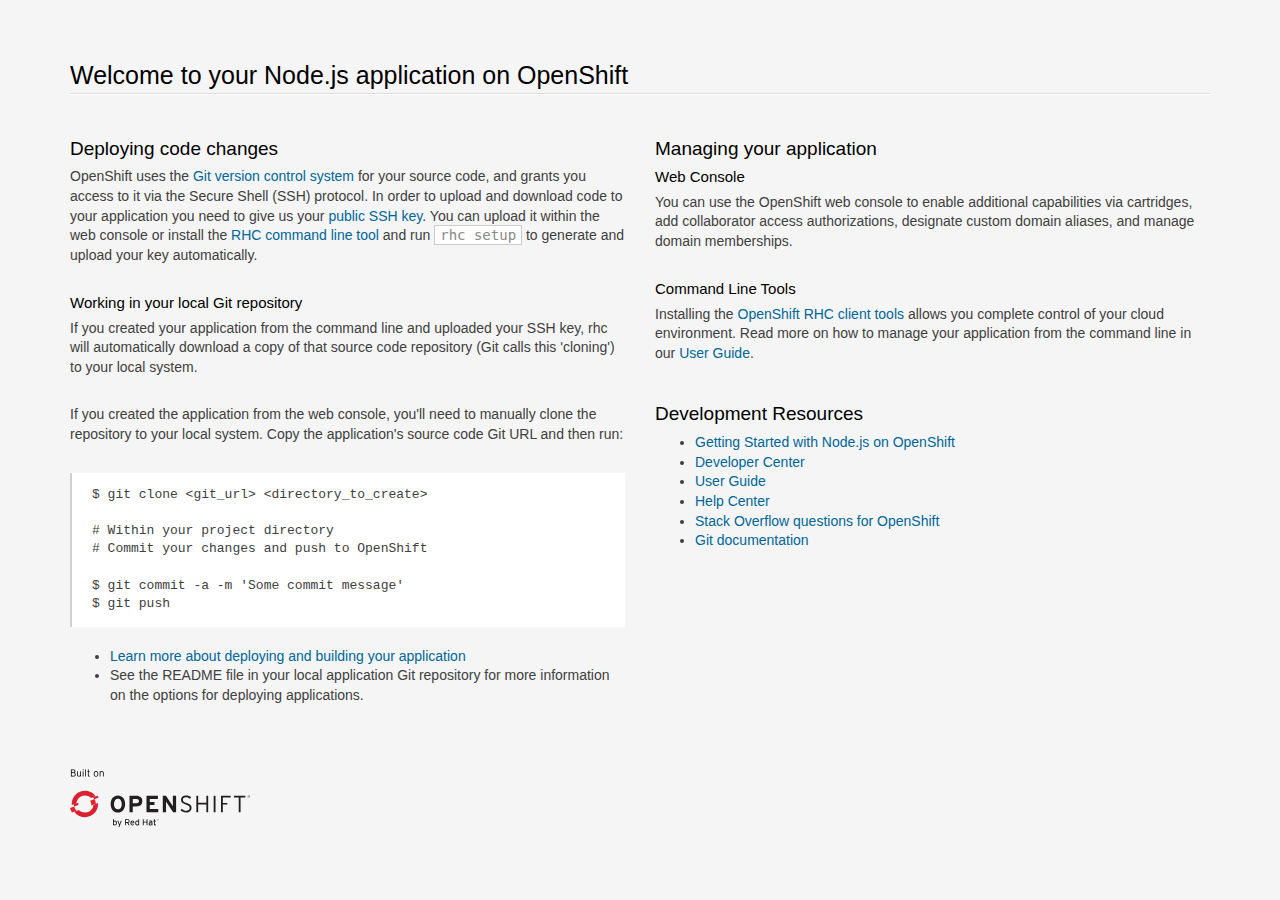
<file: index.html>
<!doctype html>
<html lang="en">
<head>
  <meta charset="utf-8">
  <meta http-equiv="X-UA-Compatible" content="IE=edge,chrome=1">
  <title>Welcome to OpenShift</title>

<style>

/*!
 * Bootstrap v3.0.0
 *
 * Copyright 2013 Twitter, Inc
 * Licensed under the Apache License v2.0
 * http://www.apache.org/licenses/LICENSE-2.0
 *
 * Designed and built with all the love in the world @twitter by @mdo and @fat.
 */

  .logo {
    background-size: cover;
    height: 58px;
    width: 180px;
    margin-top: 6px;
    background-image: url([data-uri]);
  }
.logo a {
  display: block;
  width: 100%;
  height: 100%;
}
*, *:before, *:after {
    -moz-box-sizing: border-box;
    box-sizing: border-box;
}
aside,
footer,
header,
hgroup,
section{
  display: block;
}
body {
  color: #404040;
  font-family: "Helvetica Neue",Helvetica,"Liberation Sans",Arial,sans-serif;
  font-size: 14px;
  line-height: 1.4;
}

html {
  font-family: sans-serif;
  -ms-text-size-adjust: 100%;
  -webkit-text-size-adjust: 100%;
}
ul {
    margin-top: 0;
}
.container {
  margin-right: auto;
  margin-left: auto;
  padding-left: 15px;
  padding-right: 15px;
}
.container:before,
.container:after {
  content: " ";
  /* 1 */

  display: table;
  /* 2 */

}
.container:after {
  clear: both;
}
.row {
  margin-left: -15px;
  margin-right: -15px;
}
.row:before,
.row:after {
  content: " ";
  /* 1 */

  display: table;
  /* 2 */

}
.row:after {
  clear: both;
}
.col-sm-6, .col-md-6, .col-xs-12 {
  position: relative;
  min-height: 1px;
  padding-left: 15px;
  padding-right: 15px;
}
.col-xs-12 {
  width: 100%;
}

@media (min-width: 768px) {
  .container {
    width: 750px;
  }
  .col-sm-6 {
    float: left;
  }
  .col-sm-6 {
    width: 50%;
  }
}

@media (min-width: 992px) {
  .container {
    width: 970px;
  }
  .col-md-6 {
    float: left;
  }
  .col-md-6 {
    width: 50%;
  }
}
@media (min-width: 1200px) {
  .container {
    width: 1170px;
  }
}

a {
  color: #069;
  text-decoration: none;
}
a:hover {
  color: #EA0011;
  text-decoration: underline;
}
hgroup {
  margin-top: 50px;
}
footer {
    margin: 50px 0 25px;
}
h1, h2, h3 {
  color: #000;
  line-height: 1.38em;
  margin: 1.5em 0 .3em;
}
h1 {
  font-size: 25px;
  font-weight: 300;
  border-bottom: 1px solid #fff;
  margin-bottom: .5em;
}
h1:after {
  content: "";
  display: block;
  width: 100%;
  height: 1px;
  background-color: #ddd;
}
h2 {
  font-size: 19px;
  font-weight: 400;
}
h3 {
  font-size: 15px;
  font-weight: 400;
  margin: 0 0 .3em;
}
p {
  margin: 0 0 2em;
}
p + h2 {
  margin-top: 2em;
}
html {
  background: #f5f5f5;
  height: 100%;
}
code {
  background-color: white;
  border: 1px solid #ccc;
  padding: 1px 5px;
  color: #888;
}
pre {
  display: block;
  padding: 13.333px 20px;
  margin: 0 0 20px;
  font-size: 13px;
line-height: 1.4;
  background-color: #fff;
  border-left: 2px solid rgba(120,120,120,0.35);
  white-space: pre;
  white-space: pre-wrap;
  word-break: normal;
  word-wrap: break-word;
  overflow: auto;
  font-family: Menlo,Monaco,"Liberation Mono",Consolas,monospace !important;
}

</style>

</head>
<body>
<section class='container'>
          <hgroup>
            <h1>Welcome to your Node.js application on OpenShift</h1>
          </hgroup>


        <div class="row">
          <section class='col-xs-12 col-sm-6 col-md-6'>
            <section>
              <h2>Deploying code changes</h2>
                <p>OpenShift uses the <a href="http://git-scm.com/">Git version control system</a> for your source code, and grants you access to it via the Secure Shell (SSH) protocol. In order to upload and download code to your application you need to give us your <a href="https://developers.openshift.com/en/managing-remote-connection.html">public SSH key</a>. You can upload it within the web console or install the <a href="https://developers.openshift.com/en/managing-client-tools.html">RHC command line tool</a> and run <code>rhc setup</code> to generate and upload your key automatically.</p>

                <h3>Working in your local Git repository</h3>
                <p>If you created your application from the command line and uploaded your SSH key, rhc will automatically download a copy of that source code repository (Git calls this 'cloning') to your local system.</p>

                <p>If you created the application from the web console, you'll need to manually clone the repository to your local system. Copy the application's source code Git URL and then run:</p>

<pre>$ git clone &lt;git_url&gt; &lt;directory_to_create&gt;

# Within your project directory
# Commit your changes and push to OpenShift

$ git commit -a -m 'Some commit message'
$ git push</pre>


                  <ul>
                    <li><a href="https://developers.openshift.com/en/managing-modifying-applications.html">Learn more about deploying and building your application</a></li>
                    <li>See the README file in your local application Git repository for more information on the options for deploying applications.</li>
                  </ul>
            </section>

          </section>
          <section class="col-xs-12 col-sm-6 col-md-6">

                <h2>Managing your application</h2>

                <h3>Web Console</h3>
                <p>You can use the OpenShift web console to enable additional capabilities via cartridges, add collaborator access authorizations, designate custom domain aliases, and manage domain memberships.</p>

                <h3>Command Line Tools</h3>
                <p>Installing the <a href="https://developers.openshift.com/en/managing-client-tools.html">OpenShift RHC client tools</a> allows you complete control of your cloud environment. Read more on how to manage your application from the command line in our <a href="https://www.openshift.com/user-guide">User Guide</a>.
                </p>

<h2>Development Resources</h2>
                  <ul>
                    <li><a href="https://developers.openshift.com/en/node-js-overview.html">Getting Started with Node.js on OpenShift</a></li>
                    <li><a href="https://developers.openshift.com">Developer Center</a></li>
                    <li><a href="https://www.openshift.com/user-guide">User Guide</a></li>
                    <li><a href="https://help.openshift.com">Help Center</a></li>
                    <li><a href="http://stackoverflow.com/questions/tagged/openshift">Stack Overflow questions for OpenShift</a></li>
                    <li><a href="http://git-scm.com/documentation">Git documentation</a></li>
                  </ul>

          </section>
        </div>

        <footer>
          <div class="logo"><a href="https://www.openshift.com/"></a></div>
        </footer>
</section>
</body>
</html>
</file>
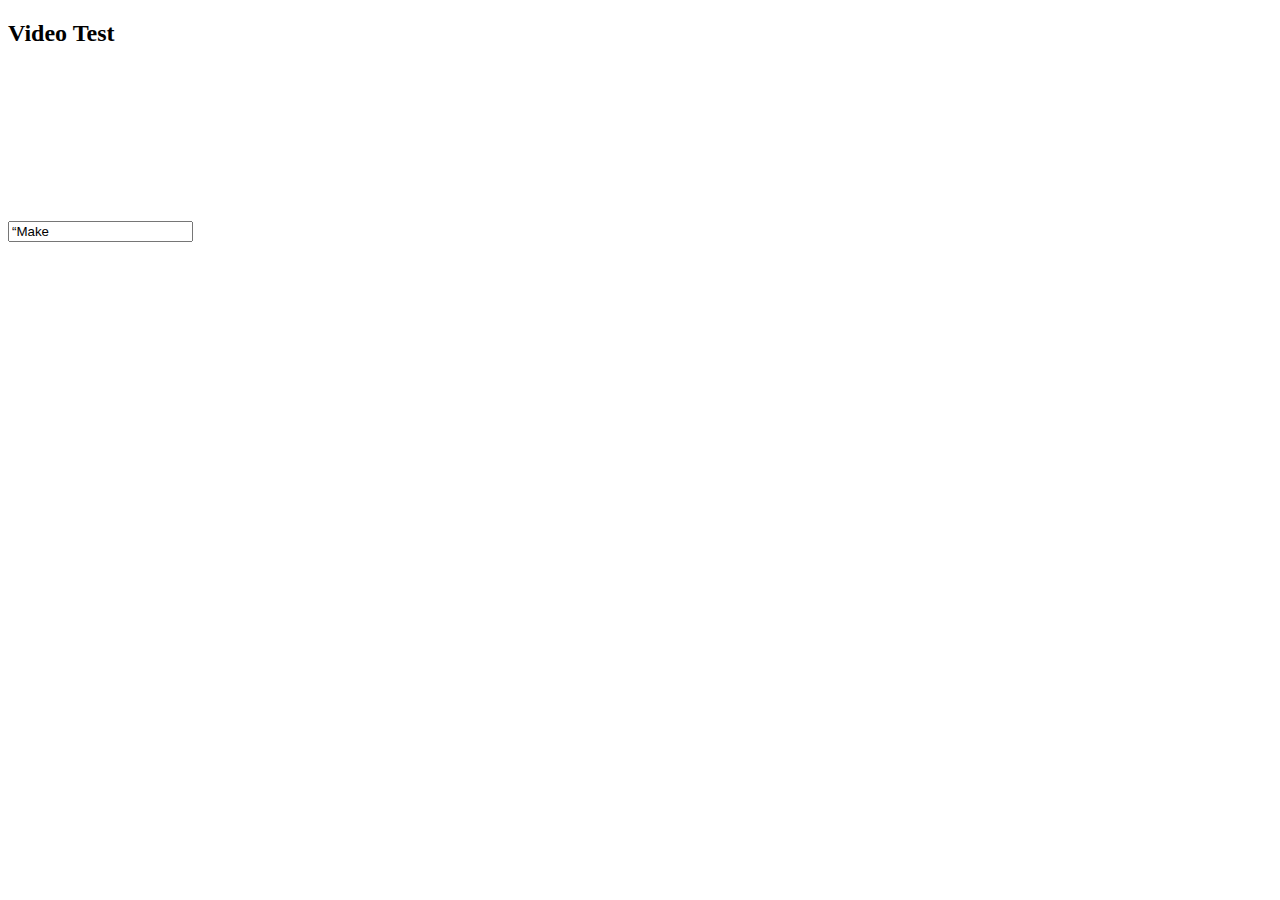
<file: client/test.html>
<!doctype html>
<html>
<head>
<meta charset=�utf-8�>
<title>Testing</title>
</head>
<body>
<h2>Video Test</h2>
<div id=�videos�>
<video id=�localVideo� autoplay muted></video>
</div>
<input type=�button� value=�Make a toast� onClick=�showAndroidToast(�Hello There�)� />
<script type=�text/javascript�>
function showAndroidToast(msg) {
Android.showToast(msg);
}
var constraints = {video: true, audio: true};
var localStream = null;
function init() {
console.log(�Getting user media with constraints�, constraints);
navigator.webkitGetUserMedia(constraints, handleUserMediaSuccess, handleUserMediaError);
};
 
function handleUserMediaSuccess(stream) {
console.log(�[+] Successfully got local video stream!�);
attachMediaStream = function(element, stream) {
element.src = window.webkitURL.createObjectURL(stream);
};
attachMediaStream(document.getElementById(�localVideo�), stream);
};
 
function handleUserMediaError(error) {
alert(�[!] getUserMedia error: �, error);
};
window.onload = function() {
init();
};
</script>
</body>
</html>
</file>
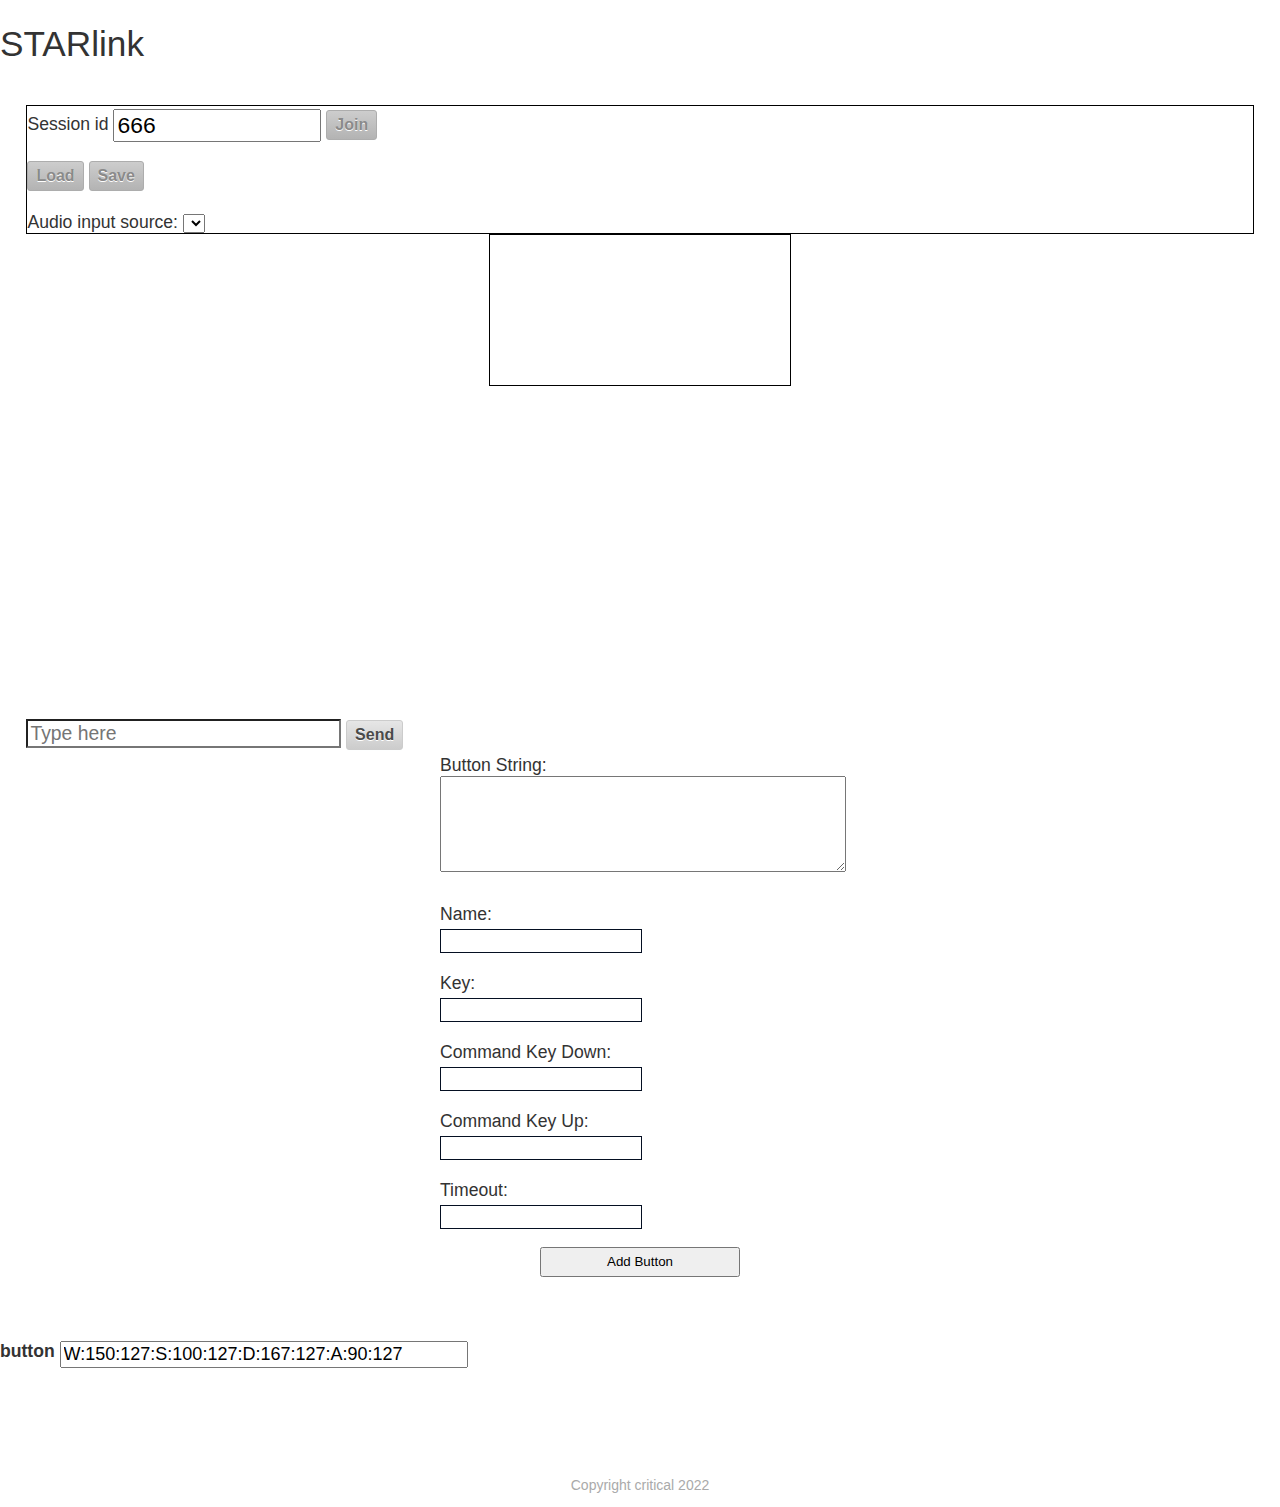
<file: client/webrtc_example.html>
<!doctype html>
<html>
	<head>
		<title>OpenWebRTC Demo</title>
		<meta name="viewport" content="user-scalable=no, initial-scale=1, maximum-scale=1, minimum-scale=1, width=device-width">
		<link rel="stylesheet" type="text/css" href="main.css">
		<link rel="stylesheet" type="text/css" href="button-generator-style.css">
		
		<script src="button-generator.js"></script>
		<script src="signaling_channel.js"></script>
		<script src="main.js"></script>
		<script src="getdevices.js"></script>
	</head>
	<body>
		<h1>STARlink</h1>

		<section id="main-section">
			<div id="settings-container">
				Session id <input type="text" id="session_txt" value="">
				<input class="btn" type="button" id="join_but" value="Join" disabled>
				<br>
				<br>
				<input class="btn" type="button" id="load_but" value="Load" disabled>
				<input class="btn" type="button" id="save_but" value="Save" disabled>

				<div id="audio-only-container">Audio-only call</div>
				

			    <div class="select">
			      <label for="audioSource">Audio input source: </label><select id="audioSource"></select>
			    </div>
			</div>

			<div id="video-container">
				<video id="self_view" class="" autoplay muted></video>
				<video id="remote_view" class="" autoplay></video>
			</div>
			<div id="chat_div"></div>
			<div id="chat-container">
				<input type="sendtext" id="chat_txt" disable placeholder="Type here">
				<input type="button" class="btn" id="chat_but" value="Send">
			</div>
			<div id="log_div"></div>

			
			<!-- ########################################  button HTML ; do NOT CHANGE ######################################## -->
			<div id="sl-buttonString">
				<label for="sl-buttonString-input">Button String:</label>
				<textarea rows="6" cols="40" wrap="hard" id="sl-buttonString-input"></textarea>
			</div>
			<div id="sl-create-button">
				<label for="sl-b-name">Name:</label> <input type="text" id="sl-b-name"><br>
				<label for="sl-b-key">Key:</label> <input type="text" id="sl-b-key"><br>
				<label for="sl-b-commandKeyDown">Command Key Down:</label> <input type="text" id="sl-b-commandKeyDown"><br>
				<label for="sl-b-commandKeyUp">Command Key Up:</label> <input type="text" id="sl-b-commandKeyUp"><br>
				<label for="sl-b-timeout">Timeout:</label> <input type="text" id="sl-b-timeout"><br>
				<button id="sl-b-create">Add Button</button>
			</div>
			<div id="sl-button-wrapper"></div>
			<!-- ########################################  button HTML end ; do NOT CHANGE ######################################## -->


		</section>
		<span id="cb-label-bottom">button</span> <input type="text" id="initialisierung" value="W:150:127:S:100:127:D:167:127:A:90:127" size="150">
		<footer>Copyright critical 2022</footer>
	</body>
</html>
</file>
<file: client/main.css>
body {
	font-size: 1.1em;
	color: #333;
	margin: 0;
	padding: 0;
	font-family: "HelveticaNeue-Light", "Helvetica Neue Light", "Helvetica Neue", Helvetica, Arial, "Lucida Grande", sans-serif;
	font-weight: 300;
	min-height: 100%;
}
h1, h2, h3 {
	font-family: "HelveticaNeue-Light", "Helvetica Neue Light", "Helvetica Neue", Helvetica, Arial, "Lucida Grande", sans-serif;
	font-weight: 400;
	
}
h2 {
	margin-top: 0.1em;
	font-size: 1.8em;
	;

}
header {
	background-color:rgba(255,255,255,0.9);
	
	padding-top: 5px;
	margin: 0em;
	padding: 1em;
	height: 45px;
	-webkit-box-shadow: 0px 5px 5px 0px rgba(0,0,0,0.2);
	-moz-box-shadow: 0px 5px 5px 0px rgba(0,0,0,0.2);
	box-shadow: 0px 5px 5px 0px rgba(0,0,0,0.2);
}
section {
	clear: both;
	margin: 0.5em;
	padding: 1em;
	min-height: 500px;
	height: 100%;
}
footer {
	text-align: center;
	font-size: 14px;
	color: #AAA;
	clear: both;
	margin-top: 8em;
	width: 100%;
	height: 30px;
}
input {
	font-size: 1.3em;
}
input[type="text"] {
	width: 200px;
	position: relative;
	top: 3px;
}
input[type="sendtext"] {
	width: 25%;
	font-family: "HelveticaNeue-Light", "Helvetica Neue Light", "Helvetica Neue", Helvetica, Arial, "Lucida Grande", sans-serif;
	font-weight: 300;
	font-size: 1.1em;
	background-color: rgba(255,255,255,0.9);
	position: relative;
	bottom: 245px;
	visibility: hidden;
}
video {
	border: 0;
	vertical-align: top;
	visibility: hidden;
}

#chat_div {
	width: calc(25% + 46px);
	height: 200px;
	font-family: "HelveticaNeue-Light", "Helvetica Neue Light", "Helvetica Neue", Helvetica, Arial, "Lucida Grande", sans-serif;
	font-weight: 300;
	font-size: 1.1em;
	background-color: rgba(255,255,255,0.9);
	box-shadow: 1px 1px 1px 1px rgba(0,0,0,0.2);
	margin-bottom: 10px;
	padding-left: 0.5em;
	padding-right: 0.5em;
	padding-top: 0.2em;
	padding-bottom: 0.375em;
	bottom: 245px;
	visibility: hidden;
	overflow-y: scroll;
	word-wrap: break-word;
	position: relative;
}
/*Chat message bubble container*/
.chatMessage {
	margin-top: 6px;
}
.selfMessage {
	text-align: right;
}
/*All chat message bubbles*/
.chatMessage > div {
	display: inline-block;
	padding: 2px;
	padding-left: 5px;
	padding-right: 5px;
	max-width: calc(100% - 60px);
	border: 1px solid rgba(145,145,145,0.8);
	-webkit-box-shadow: 2px 2px 0px 0px rgba(0,0,0,0.1);
	-moz-box-shadow: 2px 2px 0px 0px rgba(0,0,0,0.1);
	box-shadow: 2px 2px 0px 0px rgba(0,0,0,0.1);
	border-radius: 2px;
}
/*Self chat message bubbles*/
.selfMessage > div {
	background-color: rgba(178,229,255,0.6);
}
/*Remote chat message bubbles*/
.remoteMessage > div {
	background-color: rgba(226,226,226,0.6);
}
#chat_but {
	position: relative;
	bottom: 245px;
	visibility: hidden;
}
.shadow {
	-webkit-box-shadow: 0px 5px 5px 0px rgba(0,0,0,0.4);
	-moz-box-shadow: 0px 5px 5px 0px rgba(0,0,0,0.4);
	box-shadow: 0px 5px 5px 0px rgba(0,0,0,0.4);
}
#audio-only-container {
	visibility: hidden;
	color: red;
}
#share-container {
	visibility: hidden;
	padding-top: 5px;
}
#video-container {
	text-align: center;
}
#self_view {
	width: 400px;
	height:400px;
	margin-right: 1em;
}
#remote_view {
	width:  50%;
	height: 50%; 
}
#heading {
	float: left;
}
#owr-logo {
	float: right;
	background-image: url(http://static.squarespace.com/static/53f1eedee4b0439bf8d480c5/t/54061d4ae4b0f4290347d846/1412279016051/?format=1500w);
	background-repeat: no-repeat;
	background-size: 100%;
	height: 50px;
	width: 79px;
	cursor: pointer;
}
#settings-container {
	float: left;
}
#btn-container {
	margin: 10px 10px;
	padding-left: 10px;
}
.btn {
	border:1px solid #CCCCCC;
	-webkit-box-shadow: #FEFFFF 0px 1px 1px;
	-moz-box-shadow: #FEFFFF 0px 1px 1px;
	box-shadow: #FEFFFF 0px 1px 1px;
	-webkit-border-radius: 3px;
	-moz-border-radius: 3px;
	border-radius: 3px;
	font-size: 16px;
	font-family: "HelveticaNeue-Light", "Helvetica Neue Light", "Helvetica Neue", Helvetica, Arial, "Lucida Grande", sans-serif;
	padding: 5px 8px 5px 8px;
	text-decoration:none;
	display:inline-block;
	text-shadow: 0px 1px 0 rgba(255,255,255,1);
	font-weight:bold;
	color: #4A4A4A;
	background-color: #E6E6E6;
	background-image: -webkit-gradient(linear, left top, left bottom, from(#E6E6E6), to(#CCCCCC));
	background-image: -webkit-linear-gradient(top, #E6E6E6, #CCCCCC);
	background-image: -moz-linear-gradient(top, #E6E6E6, #CCCCCC);
	background-image: -ms-linear-gradient(top, #E6E6E6, #CCCCCC);
	background-image: -o-linear-gradient(top, #E6E6E6, #CCCCCC);
}
.btn:hover:enabled {
	cursor: pointer;
}
.btn:disabled {
	color: #8a8a8a;
}
.btn:hover, .btn:disabled {
	border:1px solid #ADADAD;
	background-color: #cdcdcd;
	background-image: -webkit-gradient(linear, left top, left bottom, from(#cdcdcd), to(#b3b3b3));
	background-image: -webkit-linear-gradient(top, #cdcdcd, #b3b3b3);
	background-image: -moz-linear-gradient(top, #cdcdcd, #b3b3b3);
	background-image: -ms-linear-gradient(top, #cdcdcd, #b3b3b3);
	background-image: -o-linear-gradient(top, #cdcdcd, #b3b3b3);
}

/* iPad */
@media screen and (max-width : 768px) {
	h2 {
		margin-top: 0.3em;
		font-size: 1.8em;
		width: 400px;
	}
	#self_view {
		margin-bottom: 0.8em;
		margin: 0.4em 0em;
		-webkit-transform: rotate(0deg);
		-moz-transform: rotate(0deg);
		transform: rotate(0deg);
	}
}
/* iPhone 6 Plus */
@media screen and (max-width : 414px) {
	h2 {
		margin-top: 0.3em;
		font-size: 1.2em;
		width: 260px;
	}

	input[type="text"] {
		width: 120px;
	}

	section {
		margin: 0em;
		padding: 0em;
		min-height: 500px;
		height: 100%;
	}

	#self_view {
		margin-bottom: 0.8em;
		margin: 0.4em 0em;
		transition: transform 0.5s;
		-webkit-transition: -webkit-transform 3500ms;
	}

	#remote_view {
		width: 100%;
		height: 100%;
		transition: transform 0.5s;
		-webkit-transition: -webkit-transform 3500ms;
	}
}
/* iPhone =< 5s */
@media screen and (max-width : 320px) {
	h2 {
		margin-top: -0.3em;
		font-size: 1.1em;
		width: 100%;
	}

	input[type="text"] {
		width: 100px;
	}

	section {
		margin: 0em;
		padding: 0em;
		min-height: 600px;
		height: 100%;
	}

	#self_view {
		width: 100%;
		height: 100%;
		margin: 0.4em 0em;
		transition: transform 0.5s;
		-webkit-transition: -webkit-transform 3000ms;
	}
	#remote_view {
		width: 100%;
		height: 100%;
		transition: transform 0.5s;
		-webkit-transition: -webkit-transform 3000ms;
	}

	#share-container {
		display: none;
	}
}

/* ############################################################################################################## */
/* ############################################################################################################## */
/* ############################################################################################################## */


#settings-container {
	border: 1px solid #000;
	float: none;
}

#video-container {
	margin-bottom: 10px;
}

#self_view {
	border: 1px solid #f00;
	display: none !important;
}

#remote_view {
	visibility: visible !important;
	border: 1px solid #000;
	width: auto;
	height: auto;
}

#chat_div {
	box-shadow: none;
	width: 400px;
	height: 300px;
	background-color: #efefef;
	bottom: 0;
	border: 1px solid #000;
}

#chat_txt {
	bottom: 0;
	visibility: visible !important;
}

#chat_but {
	bottom: 0;
	visibility: visible !important;
}

#cb-label-bottom {
	font-weight: 700;
}

#initialisierung {
	width: 400px;
	font-size: 18px;
}
</file>
<file: client/button-generator-style.css>
body {
	font-family: arial;
}

#sl-button-wrapper {
	position: relative;
	padding: 5px;
	width: 400px;
	margin: 0 auto;
}

.sl-control-button {
	width: 200px;
	box-shadow: 0 0 40px 3px rgba(0,0,0,0.4);
	padding: 25px 35px;
	margin: 20px auto 0px auto;
	font-size: 19px;
	
	text-align: center;
	font-family: arial;
	font-weight: 700;
	cursor: pointer;
	color: #46b9ab;
	background-color: #050f22;

	transition-property: width, height, background-color, color, padding, margin, box-shadow, font-size;
	transition-duration: 0.11s;
	transition-timing-function: ease-in-out;
	transition-delay: 0s;
}
.sl-control-button.down {
	box-shadow: 0 0 5px 1px rgba(0,0,0,0.5);
	padding: 20px;
	margin: 30px auto 0px auto;
	font-size: 17px;

}

.sl-delete-button {
	float: right;
	width: 40px;
	height: 40px; line-height: 40px;
	text-align: center;
	font-weight: 700;
	position: relative;
	top: 35px;
	cursor: pointer;
	background-color: #efefef;
	border: 1px solid #050f22;
}

#sl-create-button {
	position: relative;
	padding: 5px;
	width: 400px;
	margin: 0 auto 20px;
}
#sl-create-button>label {
	float: left;
	height: 24px; line-height: 24px;
	display: block;
	width: 200px;
}
#sl-create-button>input {
	height: 20px; line-height: 20px;
	display: block;
	width: 196px;
	border: 1px solid #050f22;
}
#sl-b-create {
	width: 200px;
	height: 30px;
	display: block;
	margin: 0 auto;
}

#sl-buttonString {
	position: relative;
	padding: 5px;
	width: 400px;
	margin: 0 auto 20px;
}
#sl-buttonString>label {
	display: block;
}
#sl-buttonString>input, #sl-buttonString>textarea {
	display: block;
	width: 100%;
}
#sl-buttonString>textarea {resize: vertical;}
</file>
